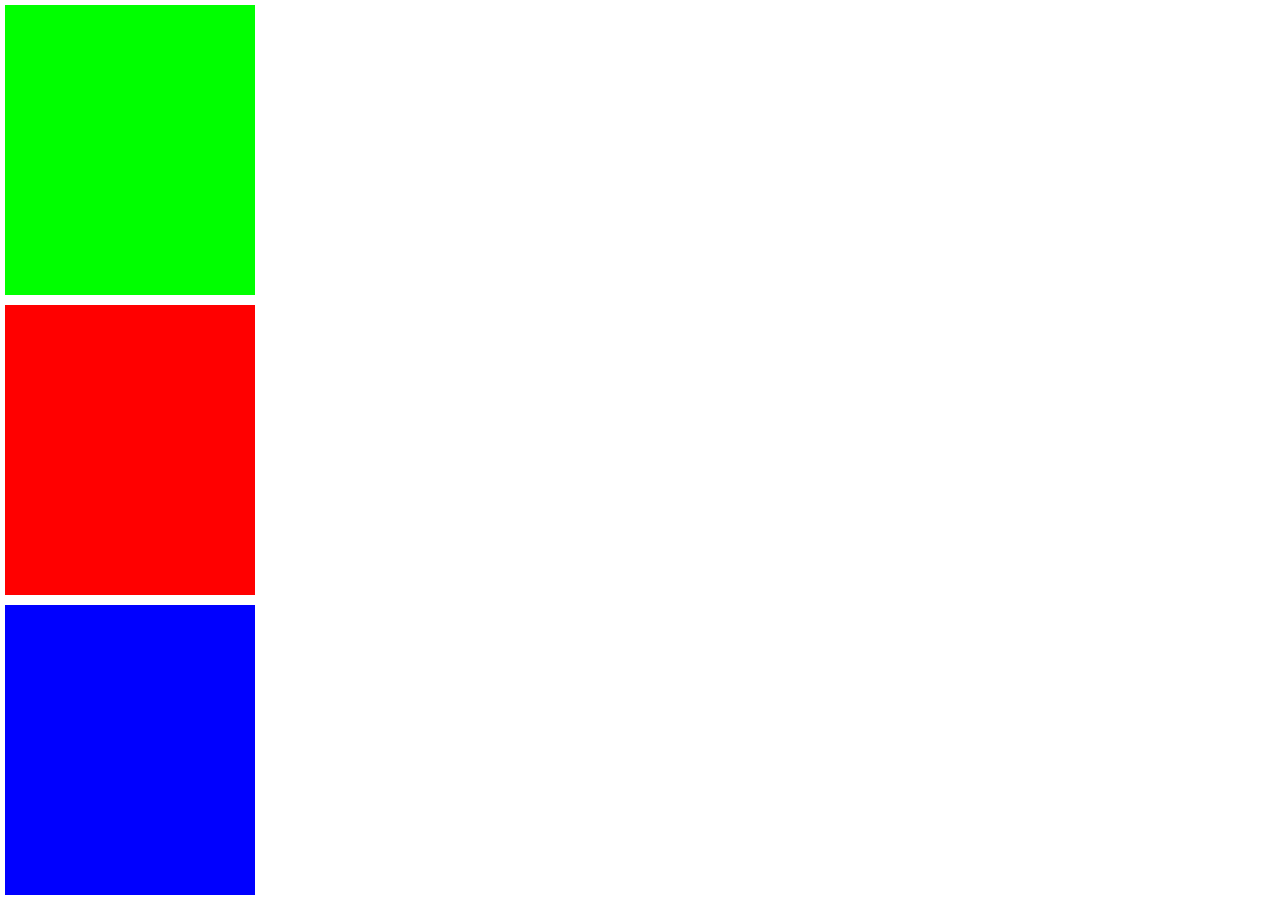
<file: index.html>
<!DOCTYPE html>
<html lang="en">

<head>
  <meta charset="UTF-8">
  <meta name="viewport" content="width=device-width, initial-scale=1.0">
  <meta http-equiv="X-UA-Compatible" content="ie=edge">
  <title>Curso Flexbox</title>
  <link rel="stylesheet" href="./styles.css">
</head>

<body>
  <div id="app">
    <div class="box red"></div>
    <div class="box green"></div>
    <div class="box blue"></div>
  </div>
</body>

</html>
</file>
<file: styles.css>
html,body,#app{
height: 100%;
margin: 0;
}
/*
flex-direction: column; de baixo pra cima
align-items: center; alinha os itens no eixo contrario do flex direction
justify-content: center ;alinha no mesmo eixo do flex direction 
align-contend: aplicado qdo o elemento tem mais de um linha
flex:wrap = define o comportamento ao quebar a linha
*/ 
#app{
  display: flex;
  flex-direction: column;
} 

/*
flex-grow: informa a capacidade de se redimensionar
flex:1 = informa que o elemento pode redimensionar e espremer
*/

.box{
  width: 250px;
  height: 60px;
  background: #f00;
  margin: 5px;
  flex: 1;
}
.red{
  background: red;
  order: 2;
}
.green{
  background: #0f0;
  order:1
}

.blue{
  background: blue;
  order:3
}
</file>
